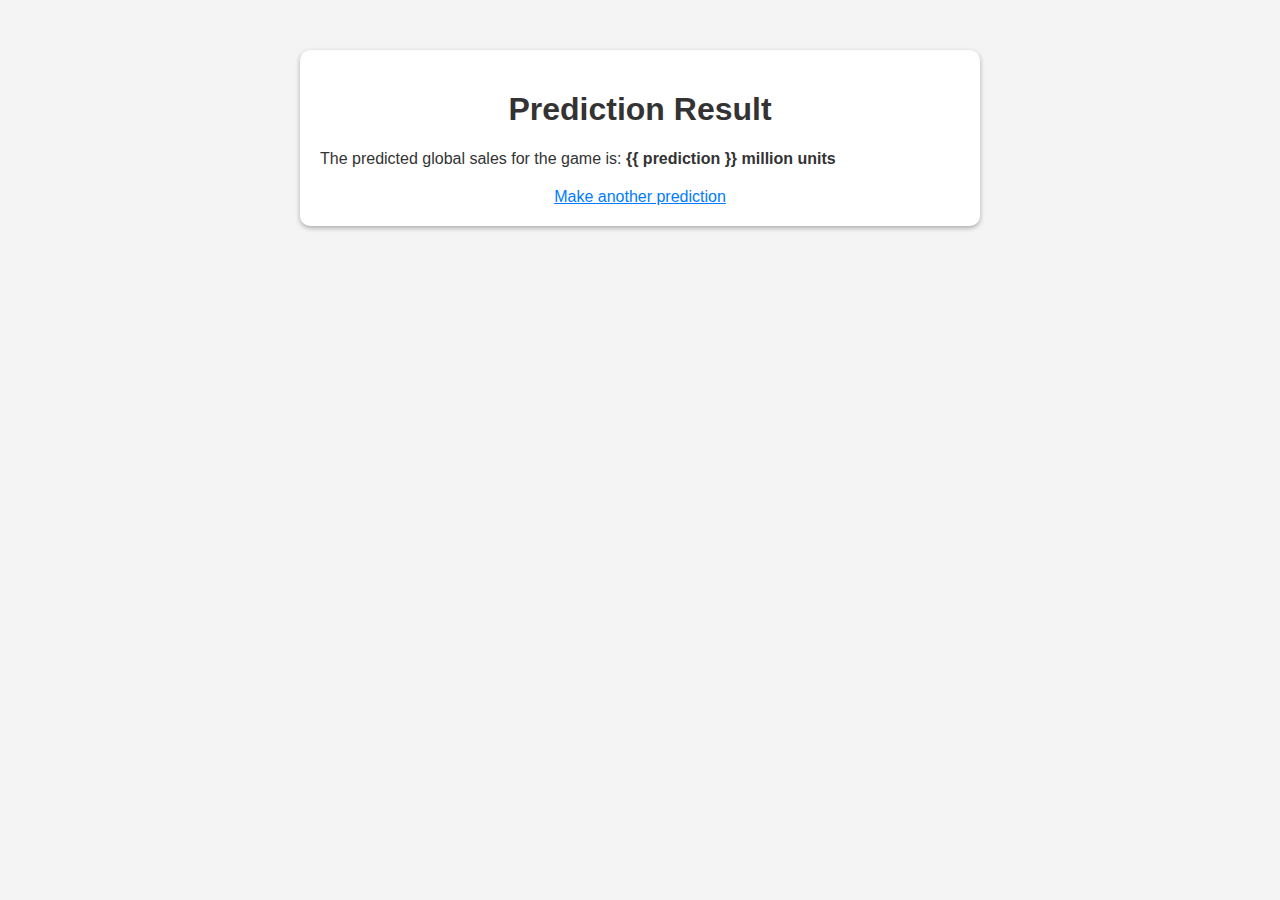
<file: templates/result.html>
<!DOCTYPE html>
<html lang="en">
<head>
    <meta charset="UTF-8">
    <meta name="viewport" content="width=device-width, initial-scale=1.0">
    <title>Prediction Result</title>
    <link rel="stylesheet" href="/static/css/styles.css">
</head>
<body>
    <div class="container">
        <h1>Prediction Result</h1>
        <p>The predicted global sales for the game is: <strong>{{ prediction }} million units</strong></p>
        <a href="/">Make another prediction</a>
    </div>
</body>
</html>
</file>
<file: static/css/styles.css>
body {
    font-family: Arial, sans-serif;
    background-color: #f4f4f4;
    color: #333;
    margin: 0;
    padding: 0;
}

.container {
    width: 50%;
    margin: 50px auto;
    padding: 20px;
    background: #fff;
    box-shadow: 0 2px 5px rgba(0, 0, 0, 0.3);
    border-radius: 10px;
}

h1 {
    text-align: center;
}

form label {
    display: block;
    margin: 10px 0 5px;
}

form select, form input {
    width: 100%;
    padding: 10px;
    margin-bottom: 20px;
    border: 1px solid #ccc;
    border-radius: 5px;
}

button {
    width: 100%;
    padding: 10px;
    background: #5cb85c;
    color: white;
    border: none;
    border-radius: 5px;
    font-size: 16px;
    cursor: pointer;
}

button:hover {
    background: #4cae4c;
}

a {
    display: block;
    text-align: center;
    margin-top: 20px;
    color: #007bff;
}
</file>
